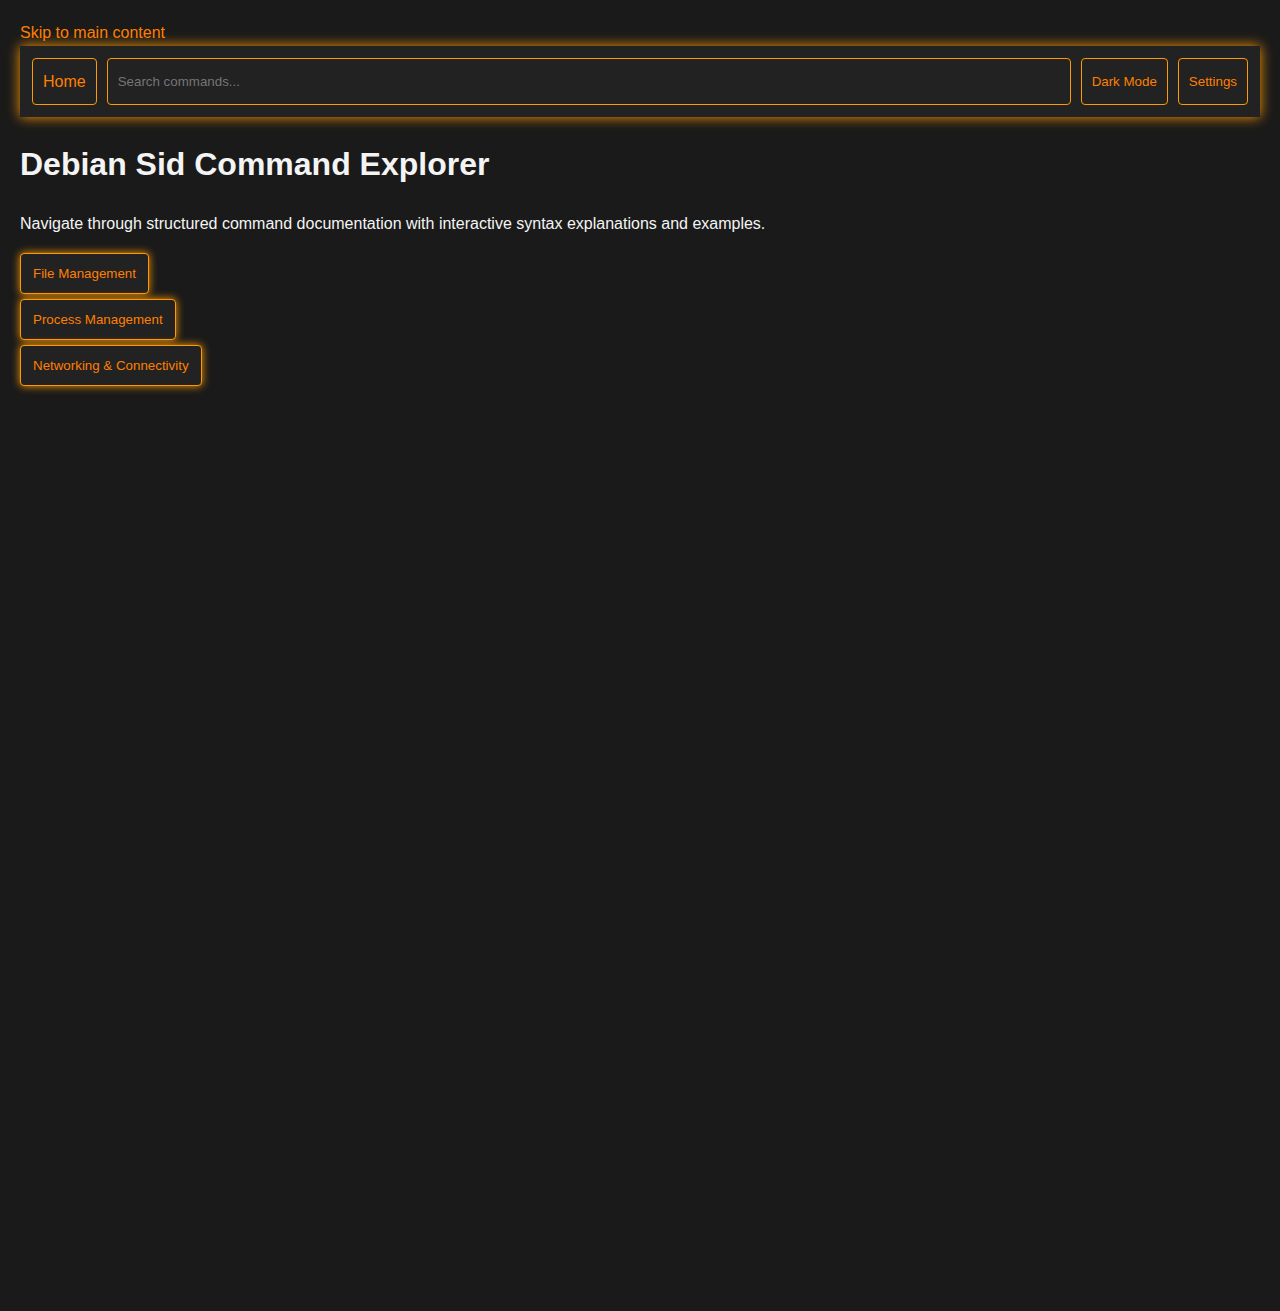
<file: DSCOSFE/index.html>
<!DOCTYPE html>
<html lang="en">
<head>
    <meta charset="UTF-8">
    <meta name="viewport" content="width=device-width, initial-scale=1.0">
    <title>Debian Sid Command Explorer</title>
    <link rel="stylesheet" href="styles.css">
    <link rel="icon" type="image/png" href="assets/favicon.png">
    <script src="script.js" defer></script>
</head>
<body>
    <!-- Skip Navigation -->
    <a href="#main-content" class="skip-navigation">Skip to main content</a>

    <!-- TOP NAVIGATION BAR -->
    <header>
        <nav role="navigation">
            <a href="index.html" aria-label="Home page">Home</a>
            <input type="text" id="search" placeholder="Search commands..." aria-label="Search commands">
            <button aria-label="Toggle dark mode" onclick="toggleDarkMode()">Dark Mode</button>
            <button aria-label="Open settings" onclick="openSettings()">Settings</button>
        </nav>
    </header>

    <!-- MAIN CONTENT -->
    <main id="main-content" role="main">
        <h1>Debian Sid Command Explorer</h1>
        <p>Navigate through structured command documentation with interactive syntax explanations and examples.</p>

        <!-- Command Categories -->
        <section aria-label="File Management Commands">
            <button class="collapsible" aria-controls="file-management-content">File Management</button>
            <div id="file-management-content" class="content" role="region">
                <ul>
                    <li><a href="data/commands/find.html" aria-label="Find command documentation">Find</a></li>
                    <li><a href="data/commands/ls.html" aria-label="List directory contents command documentation">ls</a></li>
                    <li><a href="data/commands/rm.html" aria-label="Remove files command documentation">rm</a></li>
                </ul>
            </div>
        </section>

        <section aria-label="Process Management Commands">
            <button class="collapsible" aria-controls="process-management-content">Process Management</button>
            <div id="process-management-content" class="content" role="region">
                <ul>
                    <li><a href="data/commands/ps.html" aria-label="Process status command documentation">ps</a></li>
                    <li><a href="data/commands/kill.html" aria-label="Terminate processes command documentation">kill</a></li>
                </ul>
            </div>
        </section>

        <section aria-label="Networking Commands">
            <button class="collapsible" aria-controls="networking-content">Networking & Connectivity</button>
            <div id="networking-content" class="content" role="region">
                <ul>
                    <li><a href="data/commands/ping.html" aria-label="Network connectivity test command documentation">ping</a></li>
                    <li><a href="data/commands/curl.html" aria-label="Transfer data from or to a server command documentation">curl</a></li>
                </ul>
            </div>
        </section>
    </main>

    <!-- Loading Indicator -->
    <div class="loading" aria-hidden="true">
        <div class="loading-spinner"></div>
    </div>
</body>
</html>
</file>
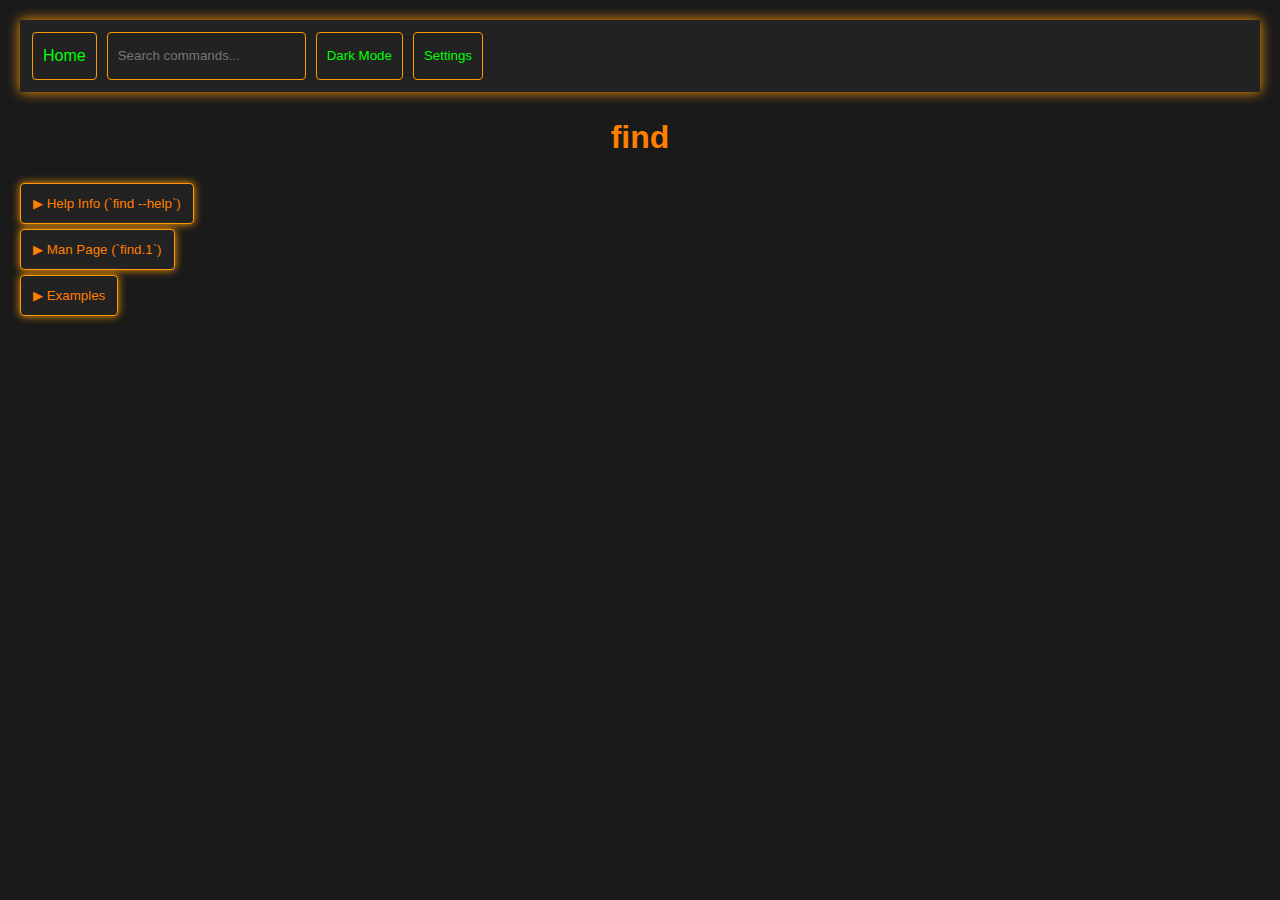
<file: DSCOSFE/data/commands/find.html>
<!DOCTYPE html>
<html lang="en">
<head>
    <meta charset="UTF-8">
    <title>find Command Manual</title>
    <style>
        :root {
            --primary-color: #ff9900;  /* Main orange */
            --secondary-color: #ff7f00;  /* Darker orange for links */
            --text-color: #f4f4f4;
            --bg-dark: #1a1a1a;
            --bg-light: #ffffff;
            --border-color: #ff9900;
            --hover-shadow: 0px 0px 15px var(--primary-color);
            --transition: all 0.3s ease;
            --link-color: #ff7f00;  /* Darker orange for links */
            --visited-color: #cc6600;  /* Even darker orange for visited links */
            --hover-color: #ffbf00;  /* Lighter orange for hover */
        }

        body {
            font-family: Arial, sans-serif;
            background-color: var(--bg-dark);
            color: var(--text-color);
            line-height: 1.6;
            margin: 0;
            padding: 20px;
        }

        .command-title {
            text-align: center;
            font-size: 32px;
            color: var(--secondary-color);
            margin: 20px 0;
        }

        .help-info {
            font-family: monospace;
            white-space: pre-wrap;
            margin: 10px;
            padding: 15px;
            background-color: var(--bg-light);
            border-radius: 4px;
            border: 1px solid var(--border-color);
            box-shadow: 0px 0px 8px var(--primary-color);
        }

        .collapsible {
            background-color: #222;
            color: var(--secondary-color);
            cursor: pointer;
            padding: 12px;
            border: 1px solid var(--border-color);
            box-shadow: 0px 0px 8px var(--primary-color);
            width: auto;
            border-radius: 4px;
            transition: var(--transition);
            margin-bottom: 5px;
        }

        .collapsible:hover {
            box-shadow: var(--hover-shadow);
        }

        .content {
            padding: 0 18px;
            display: none;
            overflow: hidden;
            background-color: #1a1a1a;
            margin-bottom: 20px;
        }

        .example {
            background-color: var(--bg-light);
            padding: 15px;
            border-radius: 4px;
            margin: 10px 0;
            font-family: monospace;
        }

        a {
            color: var(--link-color);
            text-decoration: none;
            transition: var(--transition);
        }

        a:hover {
            color: var(--hover-color);
            text-decoration: underline;
        }

        a:visited {
            color: var(--visited-color);
        }

        h2 {
            color: var(--secondary-color);
            margin: 20px 0 10px;
        }

        pre {
            margin: 0;
            padding: 10px;
            background-color: var(--bg-light);
            border-radius: 4px;
            font-size: 14px;
            font-family: monospace;
            white-space: pre-wrap;
        }

        /* Navigation Bar */
        nav {
            display: flex;
            gap: 10px;
            padding: 12px;
            background: #222;
            box-shadow: 0px 0px 12px var(--primary-color);
            margin-bottom: 20px;
        }

        nav a, nav input, nav button {
            padding: 10px;
            background: transparent;
            color: #00ff00;
            border: 1px solid var(--border-color);
            border-radius: 4px;
            transition: var(--transition);
        }

        nav a:hover, nav button:hover {
            box-shadow: var(--hover-shadow);
        }

        /* Man Page Sections */
        .man-section {
            margin: 15px 0;
            padding: 10px;
            border-left: 3px solid var(--secondary-color);
        }

        .man-section h2 {
            margin-top: 0;
            padding: 5px 0;
            border-bottom: 1px solid var(--border-color);
        }

        .man-section pre {
            margin: 10px 0;
        }

        /* Option Links */
        .option-link {
            color: var(--secondary-color);
            text-decoration: none;
            font-weight: bold;
        }

        .option-link:hover {
            text-decoration: underline;
        }

        /* Clickable Options */
        .clickable-option {
            cursor: pointer;
            transition: var(--transition);
        }

        .clickable-option:hover {
            background-color: rgba(255, 153, 0, 0.1);
        }

        /* Collapsible Sections */
        .section-header {
            display: flex;
            justify-content: space-between;
            align-items: center;
            padding: 10px;
            background-color: #282828;
            border-radius: 4px;
            margin: 10px 0;
            cursor: pointer;
        }

        .section-header:hover {
            background-color: #303030;
        }

        .section-header .indicator {
            transition: transform 0.3s ease;
        }

        .section-header.expanded .indicator {
            transform: rotate(90deg);
        }

        .section-content {
            display: none;
            margin: 10px 0;
            padding: 10px;
            background-color: #1a1a1a;
            border-radius: 4px;
        }

        .section-content.expanded {
            display: block;
        }

        /* Responsive Design */
        @media (max-width: 768px) {
            nav {
                display: block;
            }
        }
    </style>
</head>
<body>
    <!-- Navigation Bar -->
    <nav role="navigation">
        <a href="../../index.html" aria-label="Home page">Home</a>
        <input type="text" id="search" placeholder="Search commands..." aria-label="Search commands">
        <button aria-label="Toggle dark mode" onclick="toggleDarkMode()">Dark Mode</button>
        <button aria-label="Open settings" onclick="openSettings()">Settings</button>
    </nav>

    <main role="main">
        <h1 class="command-title">find</h1>

        <!-- Help Info -->
        <section>
            <button class="collapsible" aria-controls="help-content">▶ Help Info (`find --help`)</button>
            <div id="help-content" class="content">
                <pre class="help-info">Usage: find [-H] [-L] [-P] [-Olevel] [<a href='../examples/find-examples.html#-D'>-D</a> debugopts] [path...] [expression]

Default path is the current directory; default expression is -print.
Expression may consist of: operators, options, tests, and actions.

Operators (decreasing precedence; <a href='../examples/find-examples.html#-and'>-and</a> is implicit where no others are given):
      ( EXPR )   ! EXPR   <a href='../examples/find-examples.html#-not'>-not</a> EXPR   EXPR1 <a href='../examples/find-examples.html#-a'>-a</a> EXPR2   EXPR1 <a href='../examples/find-examples.html#-and'>-and</a> EXPR2
      EXPR1 <a href='../examples/find-examples.html#-o'>-o</a> EXPR2   EXPR1 <a href='../examples/find-examples.html#-or'>-or</a> EXPR2   EXPR1 , EXPR2

Positional options (always true):
      <a href='../examples/find-examples.html#-daystart'>-daystart</a> <a href='../examples/find-examples.html#-follow'>-follow</a> <a href='../examples/find-examples.html#-nowarn'>-nowarn</a> <a href='../examples/find-examples.html#-regextype'>-regextype</a> <a href='../examples/find-examples.html#-warn'>-warn</a>

Normal options (always true, specified before other expressions):
      <a href='../examples/find-examples.html#-depth'>-depth</a> -files0<a href='../examples/find-examples.html#-from'>-from</a> FILE <a href='../examples/find-examples.html#-maxdepth'>-maxdepth</a> LEVELS <a href='../examples/find-examples.html#-mindepth'>-mindepth</a> LEVELS
      <a href='../examples/find-examples.html#-mount'>-mount</a> <a href='../examples/find-examples.html#-noleaf'>-noleaf</a> <a href='../examples/find-examples.html#-xdev'>-xdev</a> -ignore_readdir_race -noignore_readdir_race

Tests (N can be +N or <a href='../examples/find-examples.html#-N'>-N</a> or N):
      <a href='../examples/find-examples.html#-amin'>-amin</a> N <a href='../examples/find-examples.html#-anewer'>-anewer</a> FILE <a href='../examples/find-examples.html#-atime'>-atime</a> N <a href='../examples/find-examples.html#-cmin'>-cmin</a> N <a href='../examples/find-examples.html#-cnewer'>-cnewer</a> FILE <a href='../examples/find-examples.html#-context'>-context</a> CONTEXT
      <a href='../examples/find-examples.html#-ctime'>-ctime</a> N <a href='../examples/find-examples.html#-empty'>-empty</a> <a href='../examples/find-examples.html#-false'>-false</a> <a href='../examples/find-examples.html#-fstype'>-fstype</a> TYPE <a href='../examples/find-examples.html#-gid'>-gid</a> N <a href='../examples/find-examples.html#-group'>-group</a> NAME <a href='../examples/find-examples.html#-ilname'>-ilname</a> PATTERN
      <a href='../examples/find-examples.html#-iname'>-iname</a> PATTERN <a href='../examples/find-examples.html#-inum'>-inum</a> N <a href='../examples/find-examples.html#-iwholename'>-iwholename</a> PATTERN <a href='../examples/find-examples.html#-iregex'>-iregex</a> PATTERN
      <a href='../examples/find-examples.html#-links'>-links</a> N <a href='../examples/find-examples.html#-lname'>-lname</a> PATTERN <a href='../examples/find-examples.html#-mmin'>-mmin</a> N <a href='../examples/find-examples.html#-mtime'>-mtime</a> N <a href='../examples/find-examples.html#-name'>-name</a> PATTERN <a href='../examples/find-examples.html#-newer'>-newer</a> FILE
      <a href='../examples/find-examples.html#-nouser'>-nouser</a> <a href='../examples/find-examples.html#-nogroup'>-nogroup</a> <a href='../examples/find-examples.html#-path'>-path</a> PATTERN <a href='../examples/find-examples.html#-perm'>-perm</a> [-/]MODE <a href='../examples/find-examples.html#-regex'>-regex</a> PATTERN
      <a href='../examples/find-examples.html#-readable'>-readable</a> <a href='../examples/find-examples.html#-writable'>-writable</a> <a href='../examples/find-examples.html#-executable'>-executable</a>
      <a href='../examples/find-examples.html#-wholename'>-wholename</a> PATTERN <a href='../examples/find-examples.html#-size'>-size</a> N[bcwkMG] <a href='../examples/find-examples.html#-true'>-true</a> <a href='../examples/find-examples.html#-type'>-type</a> [bcdpflsD] <a href='../examples/find-examples.html#-uid'>-uid</a> N
      <a href='../examples/find-examples.html#-used'>-used</a> N <a href='../examples/find-examples.html#-user'>-user</a> NAME <a href='../examples/find-examples.html#-xtype'>-xtype</a> [bcdpfls]

Actions:
      <a href='../examples/find-examples.html#-delete'>-delete</a> <a href='../examples/find-examples.html#-print0'>-print0</a> <a href='../examples/find-examples.html#-printf'>-printf</a> FORMAT <a href='../examples/find-examples.html#-fprintf'>-fprintf</a> FILE FORMAT <a href='../examples/find-examples.html#-print'>-print</a> 
      <a href='../examples/find-examples.html#-fprint0'>-fprint0</a> FILE <a href='../examples/find-examples.html#-fprint'>-fprint</a> FILE <a href='../examples/find-examples.html#-ls'>-ls</a> <a href='../examples/find-examples.html#-fls'>-fls</a> FILE <a href='../examples/find-examples.html#-prune'>-prune</a> <a href='../examples/find-examples.html#-quit'>-quit</a>
      <a href='../examples/find-examples.html#-exec'>-exec</a> COMMAND ; <a href='../examples/find-examples.html#-exec'>-exec</a> COMMAND {} + <a href='../examples/find-examples.html#-ok'>-ok</a> COMMAND ;
      <a href='../examples/find-examples.html#-execdir'>-execdir</a> COMMAND ; <a href='../examples/find-examples.html#-execdir'>-execdir</a> COMMAND {} + <a href='../examples/find-examples.html#-okdir'>-okdir</a> COMMAND ;

Other common options:
      <a href='../examples/find-examples.html#--help'>--help</a>                   display this help and exit
      <a href='../examples/find-examples.html#--version'>--version</a>                output version information and exit

Valid arguments for -D:
exec, opt, rates, search, stat, time, tree, all, help
Use '<a href='../examples/find-examples.html#-D'>-D</a> help' for a description of the options, or see find(1)

Please see also the documentation at https://www.gnu.org/software/findutils/.
You can report (and track progress on fixing) bugs in the "find"
program via the GNU findutils bug<a href='../examples/find-examples.html#-reporting'>-reporting</a> page at
https://savannah.gnu.org/bugs/?group=findutils or, if
you have no web access, by sending email to <bug-findutils@gnu.org>.
</pre>
            </div>
        </section>

        <!-- Man Page -->
        <section>
            <button class="collapsible" aria-controls="man-content">▶ Man Page (`find.1`)</button>
            <div id="man-content" class="content">
                <!-- Split man content into sections -->
                
            </div>
        </section>

        <!-- Examples -->
        <section>
            <button class="collapsible" aria-controls="examples-content">▶ Examples</button>
            <div id="examples-content" class="content">
                
        <div class="example">
            <h3><a href="#-name" id="-name">-name</a></h3>
            <pre>find /home -name "*.txt"
find /var/log -name "error.log"
find /tmp -name "backup.tar.gz"
</pre>
        </div>
        
        <div class="example">
            <h3><a href="#-type" id="-type">-type</a></h3>
            <pre>find /etc -type f
find /usr/bin -type d
find /dev -type l
</pre>
        </div>
        
        <div class="example">
            <h3><a href="#-exec" id="-exec">-exec</a></h3>
            <pre>find /tmp -type f -name "*.log" -exec rm {} \;
find /home -type f -name "*.sh" -exec chmod +x {} \;
find /var/www -type d -exec chmod 755 {} \;
</pre>
        </div>
        
        <div class="example">
            <h3><a href="#-mtime" id="-mtime">-mtime</a></h3>
            <pre>find /logs -mtime -7
find /var/backups -mtime +30
find /tmp -mtime 0
</pre>
        </div>
        
        <div class="example">
            <h3><a href="#-size" id="-size">-size</a></h3>
            <pre>find /data -size +100M
find /home/user -size -1K
find /videos -size +500M
</pre>
        </div>
        
        <div class="example">
            <h3><a href="#-user" id="-user">-user</a></h3>
            <pre>find /home -user alice
find /var -user root
find /tmp -user guest
</pre>
        </div>
        
            </div>
        </section>
    </main>

    <!-- Loading Indicator -->
    <div class="loading" aria-hidden="true">
        <div class="loading-spinner"></div>
    </div>
</body>
</html>
</file>
<file: DSCOSFE/styles.css>
/* Version: 1.8 | Last Updated: May 20, 2025 */

:root {
    --primary-color: #ff9900;  /* Main orange */
    --secondary-color: #ff7f00;  /* Darker orange for links */
    --text-color: #f4f4f4;
    --bg-dark: #1a1a1a;
    --bg-light: #ffffff;
    --border-color: #ff9900;
    --hover-shadow: 0px 0px 15px var(--primary-color);
    --transition: all 0.3s ease;
    --link-color: #ff7f00;  /* Darker orange for links */
    --visited-color: #cc6600;  /* Even darker orange for visited links */
    --hover-color: #ffbf00;  /* Lighter orange for hover */
}

/* General Page Styling */
body {
    font-family: Arial, sans-serif;
    background-color: var(--bg-dark);
    color: var(--text-color);
    line-height: 1.6;
}

/* Accessibility */
body {
    margin: 0;
    padding: 20px;
}

/* Focus styles */
:focus {
    outline: 2px solid var(--primary-color);
    outline-offset: 2px;
}

/* Centered Command Title */
.command-title {
    text-align: center;
    font-size: 32px;
    color: var(--primary-color);
    margin: 20px 0;
}

/* Collapsible Buttons */
.collapsible {
    background-color: #222;
    color: var(--secondary-color);
    cursor: pointer;
    padding: 12px;
    border: 1px solid var(--border-color);
    box-shadow: 0px 0px 8px var(--primary-color);
    width: auto;
    border-radius: 4px;
    transition: var(--transition);
    margin-bottom: 5px;
}

.collapsible:focus {
    outline: none;
}

.content {
    display: none;
    padding: 18px;
    background-color: var(--bg-dark);
    margin-bottom: 20px;
}

/* Info Text Styling */
.info-text {
    font-size: 20px;
    color: #ffd700;
    margin: 10px 0;
}

/* Navigation Bar */
nav {
    display: flex;
    gap: 10px;
    padding: 12px;
    background: #222;
    box-shadow: 0px 0px 12px var(--primary-color);
    margin-bottom: 20px;
}

nav a, nav input, nav button {
    padding: 10px;
    background: transparent;
    color: var(--link-color);
    border: 1px solid var(--border-color);
    border-radius: 4px;
    transition: var(--transition);
}

nav input {
    flex: 1;
    min-width: 200px;
}

/* Links */
a {
    color: var(--link-color);
    text-decoration: none;
    transition: var(--transition);
}

a:hover {
    color: var(--hover-color);
}

a:visited {
    color: var(--visited-color);
}

/* Hover Effects */
nav button:hover, .collapsible:hover {
    box-shadow: var(--hover-shadow);
}

/* Dark Mode */
body.dark-mode {
    --text-color: #ffffff;
    --bg-dark: #121212;
    --bg-light: #2d2d2d;
}

/* Loading States */
.loading {
    display: flex;
    justify-content: center;
    align-items: center;
    min-height: 100vh;
}

/* Command Examples */
.command-example {
    background: var(--bg-light);
    color: var(--text-color);
    padding: 15px;
    border-radius: 4px;
    margin: 10px 0;
    font-family: monospace;
}

/* Responsive Design */
@media (max-width: 768px) {
    nav {
        flex-direction: column;
    }
    
    nav input {
        width: 100%;
    }
}
</file>
